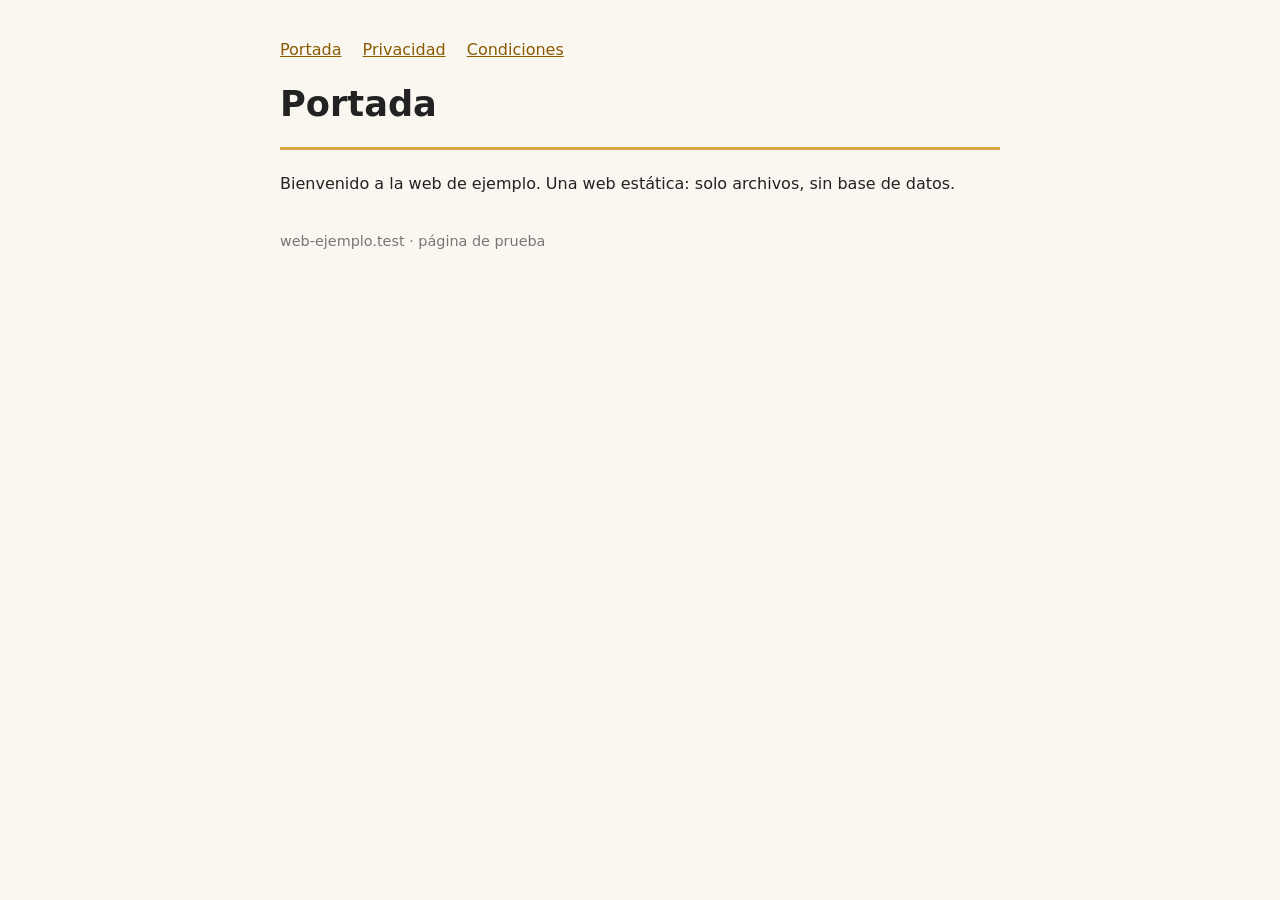
<file: claude-en-tu-dia-a-dia/09-tu-web-desde-casa/web/index.html>
<!doctype html>
<html lang="es">
<head>
<meta charset="utf-8">
<title>Portada · Web de ejemplo</title>
<link rel="stylesheet" href="estilo.css">
</head>
<body>
<header>
<nav>
<a href="index.html">Portada</a>
<a href="privacidad.html">Privacidad</a>
<a href="condiciones.html">Condiciones</a>
</nav>
<h1>Portada</h1>
</header>
<p>Bienvenido a la web de ejemplo. Una web estática: solo archivos, sin base de datos.</p>
<footer>web-ejemplo.test · página de prueba</footer>
</body>
</html>
</file>
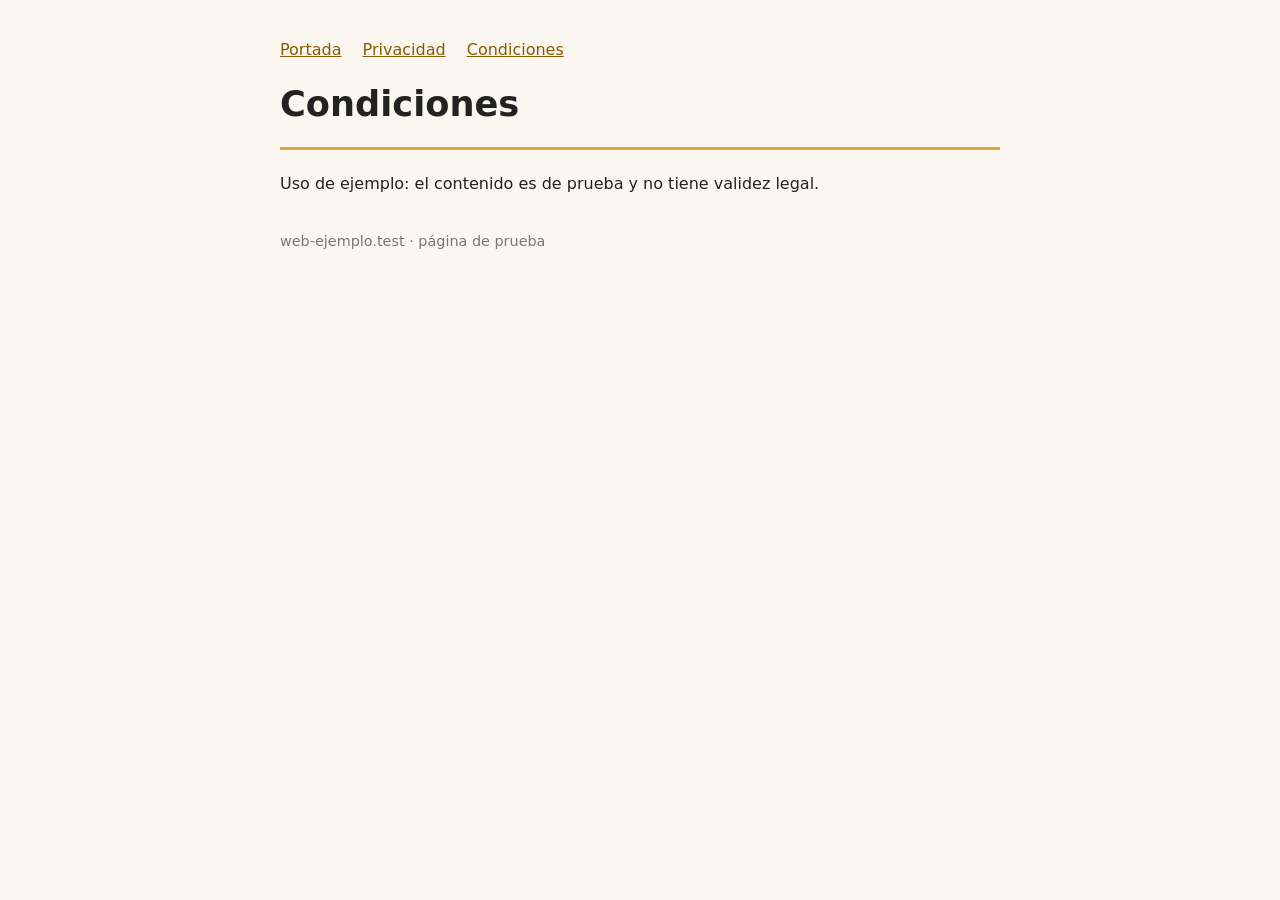
<file: claude-en-tu-dia-a-dia/09-tu-web-desde-casa/web/condiciones.html>
<!doctype html>
<html lang="es">
<head>
<meta charset="utf-8">
<title>Condiciones · Web de ejemplo</title>
<link rel="stylesheet" href="estilo.css">
</head>
<body>
<header>
<nav>
<a href="index.html">Portada</a>
<a href="privacidad.html">Privacidad</a>
<a href="condiciones.html">Condiciones</a>
</nav>
<h1>Condiciones</h1>
</header>
<p>Uso de ejemplo: el contenido es de prueba y no tiene validez legal.</p>
<!-- RELLÉNALO TÚ: quién eres, qué ofrece la web o la aplicación, qué puede y qué no puede hacer
     quien la usa, y cómo contactar contigo. -->
<footer>web-ejemplo.test · página de prueba</footer>
</body>
</html>
</file>
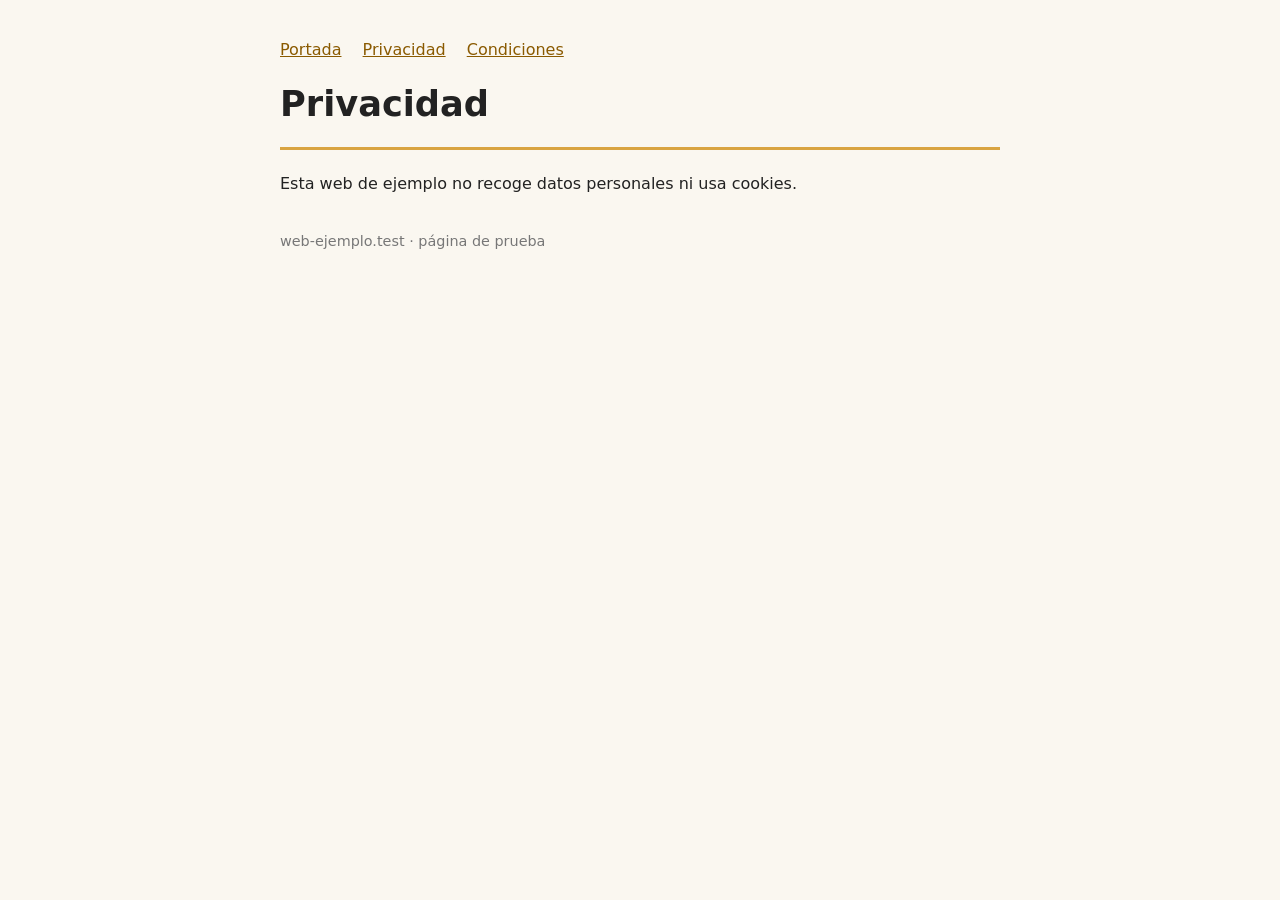
<file: claude-en-tu-dia-a-dia/09-tu-web-desde-casa/web/privacidad.html>
<!doctype html>
<html lang="es">
<head>
<meta charset="utf-8">
<title>Privacidad · Web de ejemplo</title>
<link rel="stylesheet" href="estilo.css">
</head>
<body>
<header>
<nav>
<a href="index.html">Portada</a>
<a href="privacidad.html">Privacidad</a>
<a href="condiciones.html">Condiciones</a>
</nav>
<h1>Privacidad</h1>
</header>
<p>Esta web de ejemplo no recoge datos personales ni usa cookies.</p>
<!-- RELLÉNALO TÚ (Claude te da la estructura, lo que haces con los datos lo sabes tú):
     qué datos recoges, para qué, cuánto tiempo los guardas, con quién los compartes
     y cómo te pide alguien que los borres (un correo de contacto). -->
<footer>web-ejemplo.test · página de prueba</footer>
</body>
</html>
</file>
<file: claude-en-tu-dia-a-dia/09-tu-web-desde-casa/web/estilo.css>
body{font-family:system-ui,sans-serif;max-width:720px;margin:40px auto;padding:0 20px;color:#222;background:#faf7f0}
header{border-bottom:3px solid #d9a441;margin-bottom:24px}
nav a{margin-right:16px;color:#8a5a00}
h1{font-size:2.2em}
footer{margin-top:40px;color:#777;font-size:.9em}
</file>
